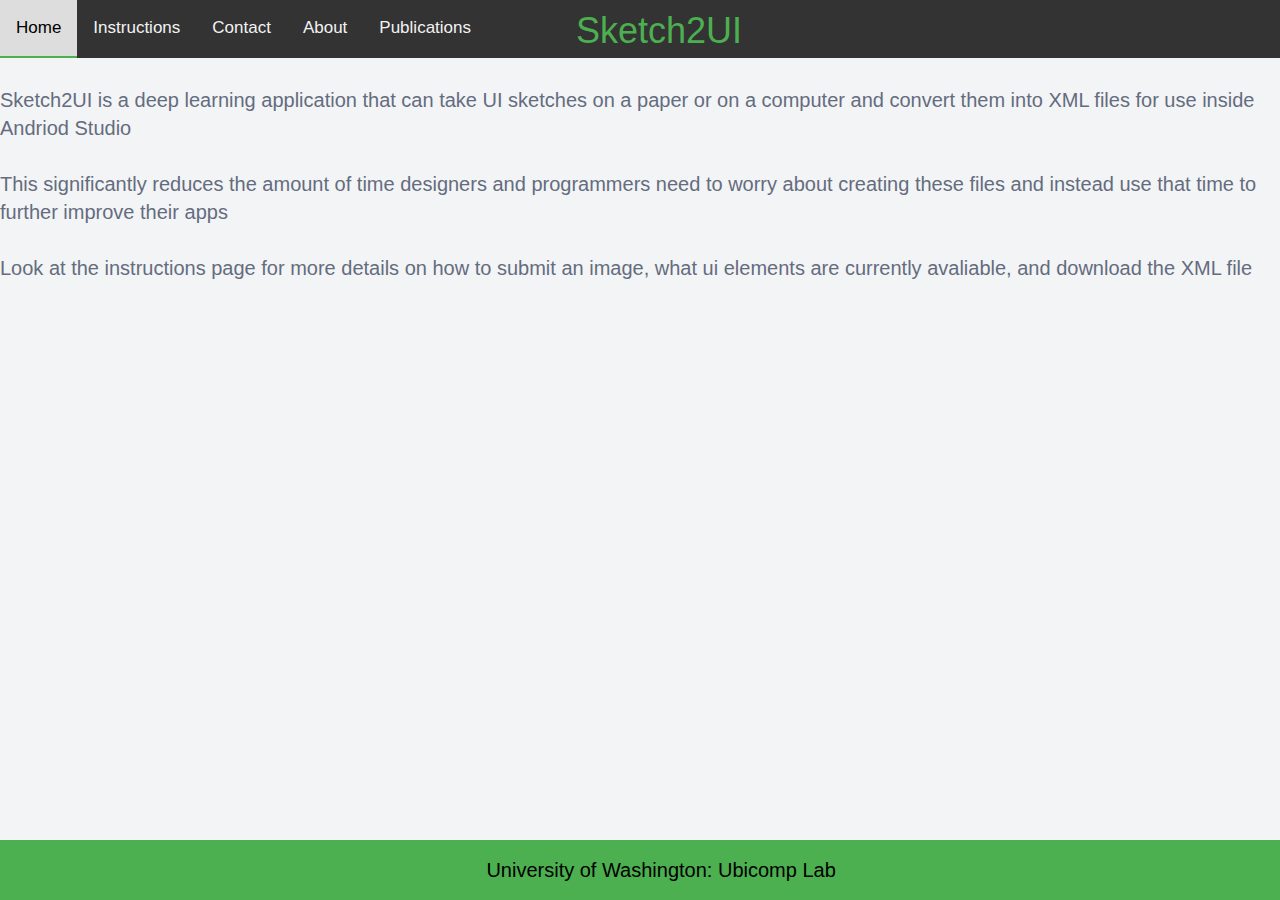
<file: webapp/templates/about.html>
<!DOCTYPE html>
<html>

<head>
    <meta charset="utf-8" />
    <meta http-equiv="X-UA-Compatible" content="IE=edge">
    <title>Sketch2UI</title>
    <meta name="viewport" content="width=device-width, initial-scale=1">
    <link rel="stylesheet" type="text/css" media="screen" href="../static/css/main.css" />
    <link rel="stylesheet" type="text/css" media="screen" href="../static/css/dropzone.css" />
    <link rel="stylesheet" href="https://cdnjs.cloudflare.com/ajax/libs/font-awesome/4.7.0/css/font-awesome.min.css">
    <script src="../static/js/main.js"></script>
    <link rel="shortcut icon" href="#" />
</head>

<body>
    <div class="topnav" id="myTopnav">
        <a class="active" href="home_page">Home</a>
        <a href="instruct">Instructions</a>
        <a href="https://ubicomplab.cs.washington.edu/">Contact</a>
        <a href="about">About</a>
        <a href="pubs">Publications</a>
        <a href="javascript:void(0);" class="icon" onclick="myFunction()">
            <i class="fa fa-bars"></i>
        </a>
        <div onclick="location.href='/';" style="cursor: pointer;">
            <h1 class="title">Sketch2UI</h1>
        </div>
    </div>
    <p>Sketch2UI is a deep learning application that can take UI sketches on a paper or on a computer and convert them into
        XML files for use inside Andriod Studio</p>
    <p>This significantly reduces the amount of time designers and programmers need to worry about creating these files and
        instead use that time to further improve their apps</p>
    <p>Look at the instructions page for more details on how to submit an image, what ui elements are currently avaliable, and
        download the XML file</p>

    
    <div class="footer">
        <h4 id="creator">University of Washington: Ubicomp Lab</h4>
    </div>

</body>

</html>
</file>
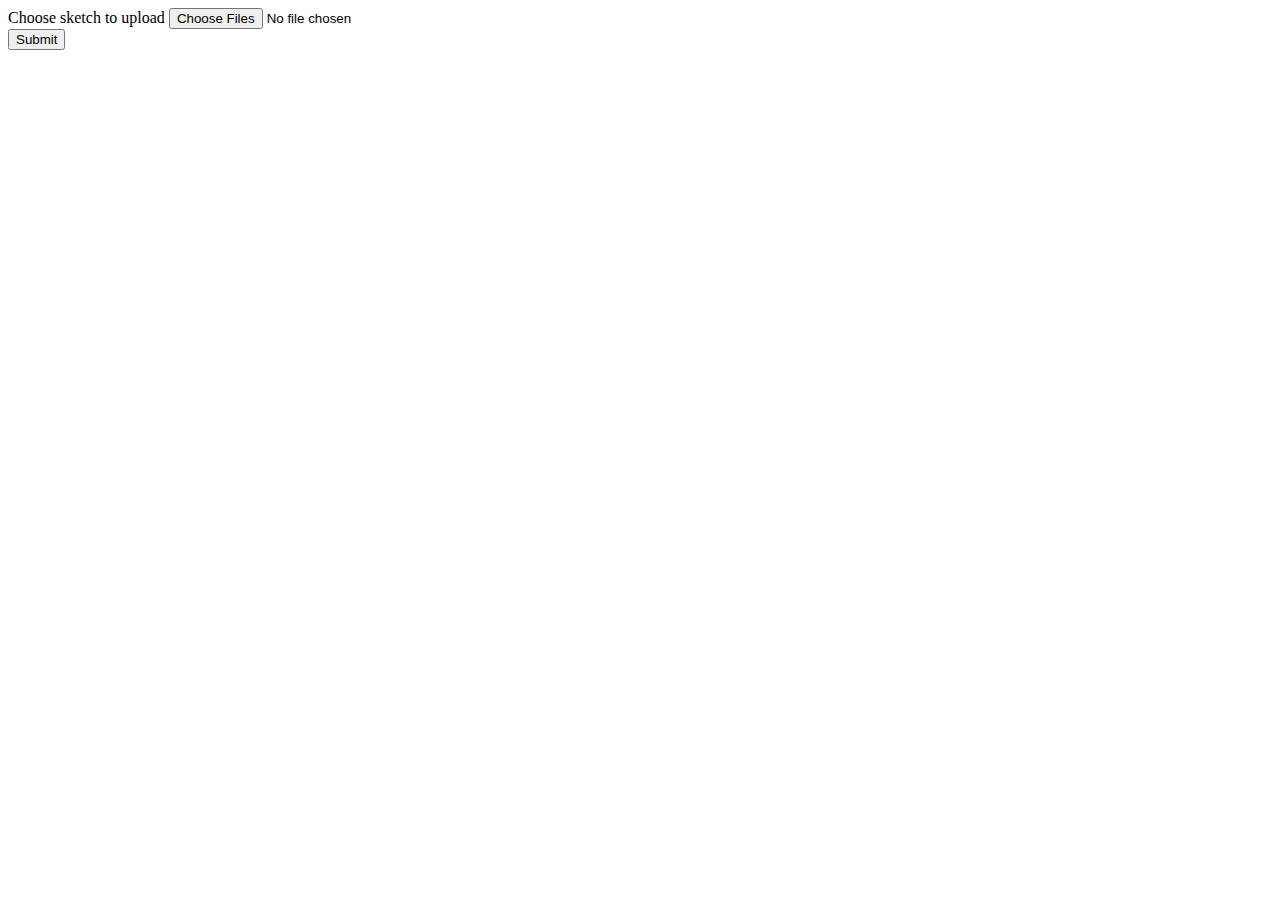
<file: webapp/templates/home.html>
<!DOCTYPE html>
<html>
<head>
    <meta charset="utf-8" />
    <meta http-equiv="X-UA-Compatible" content="IE=edge">
    <title>Sketch2UI</title>
    <meta name="viewport" content="width=device-width, initial-scale=1">
    <!--<link rel="stylesheet" type="text/css" media="screen" href="main.css" />-->
    <!--<script src="main.js"></script>-->
</head>
<body>
    <form action="/predict" method="POST" enctype="multipart/form-data">
        <div>
            <label for="file">Choose sketch to upload</label>
            <input type="file" id="file" name="file" multiple>
        </div>
        <div>
            <button>Submit</button>
        </div>
    </form>
</body>
</html>
</file>
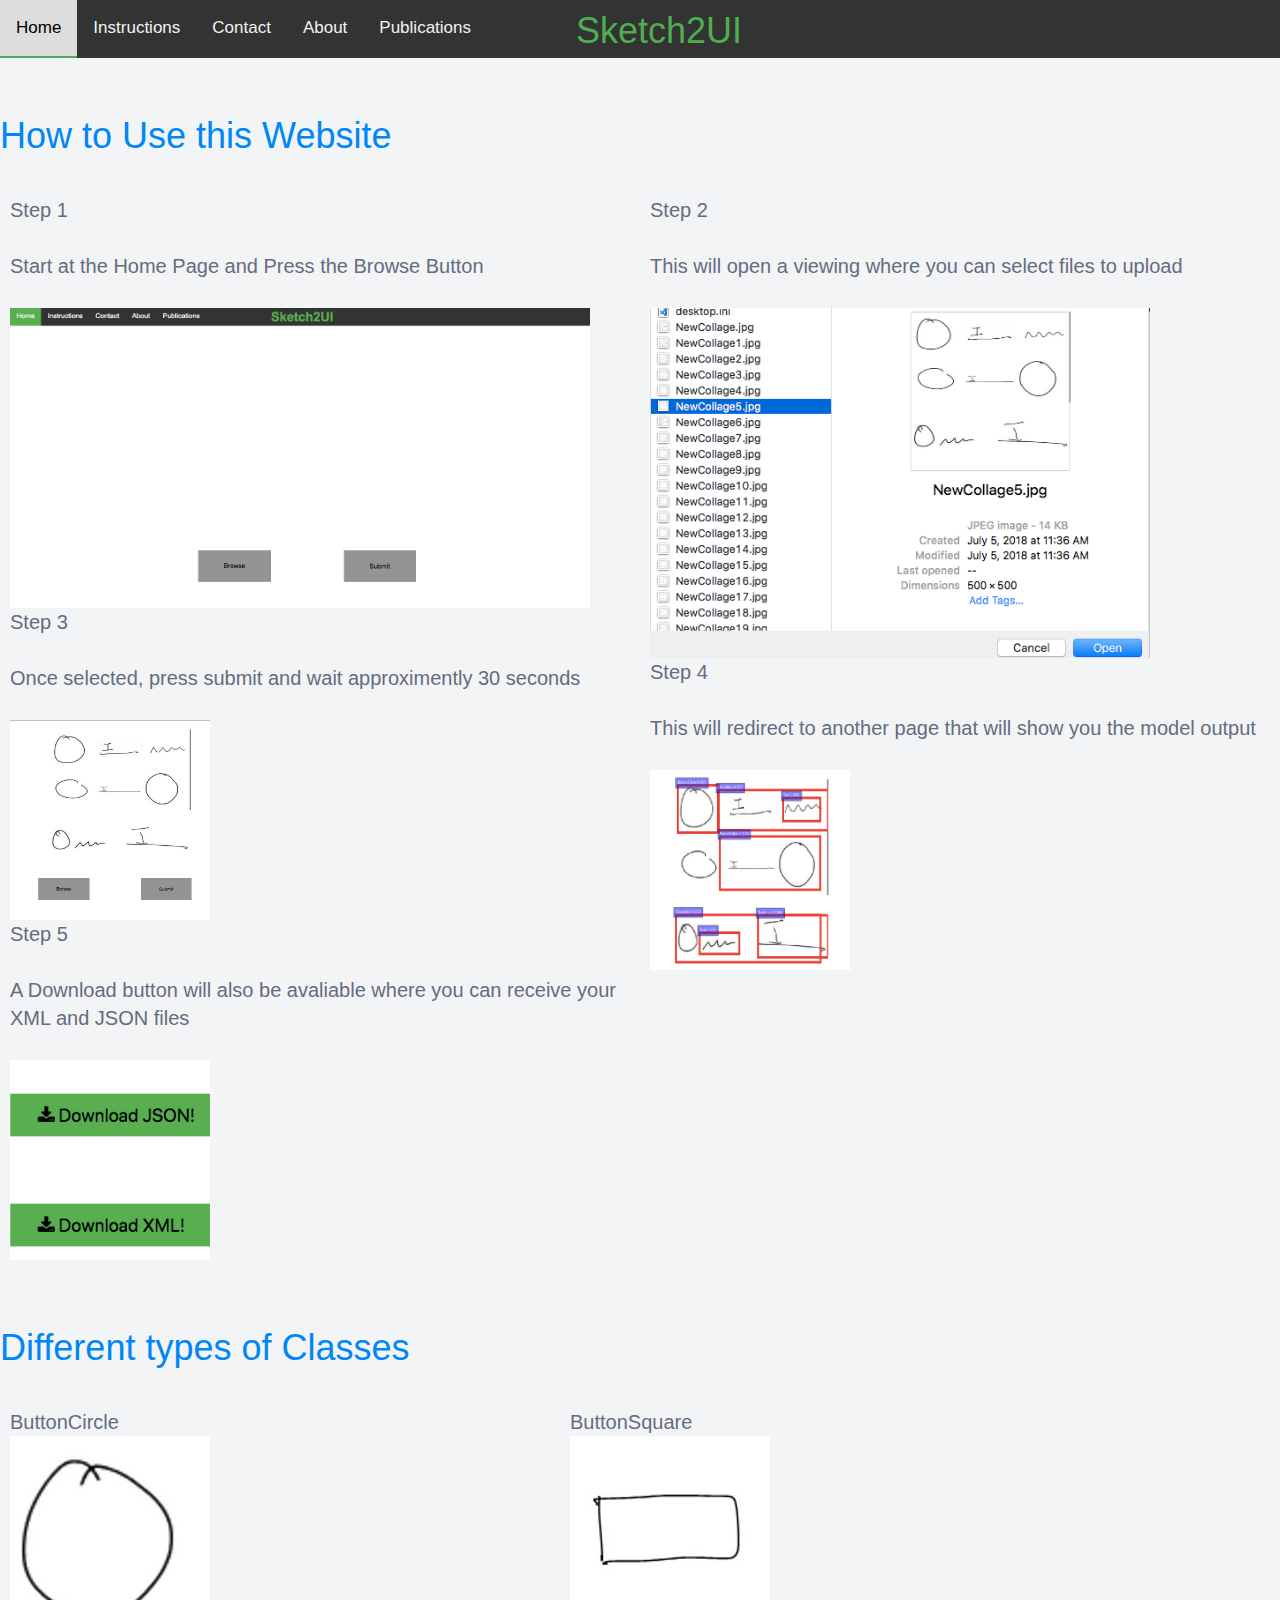
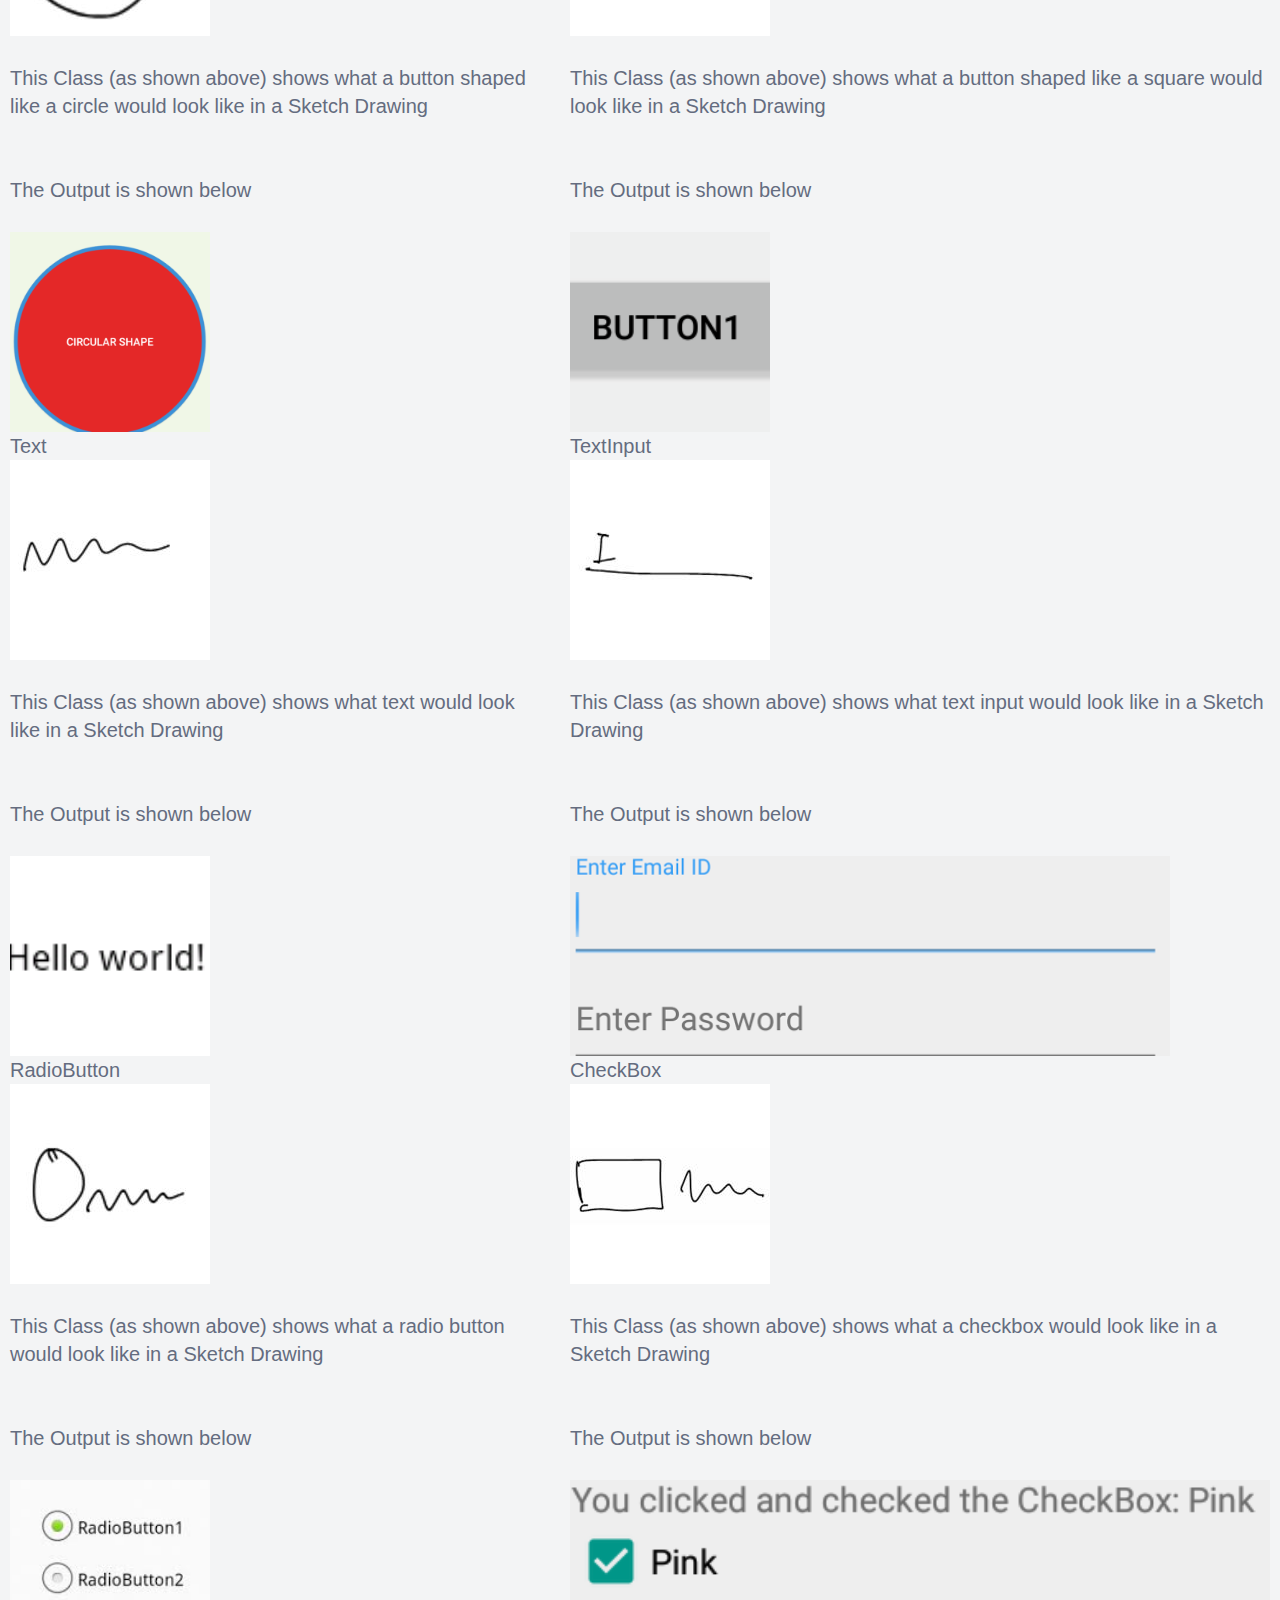
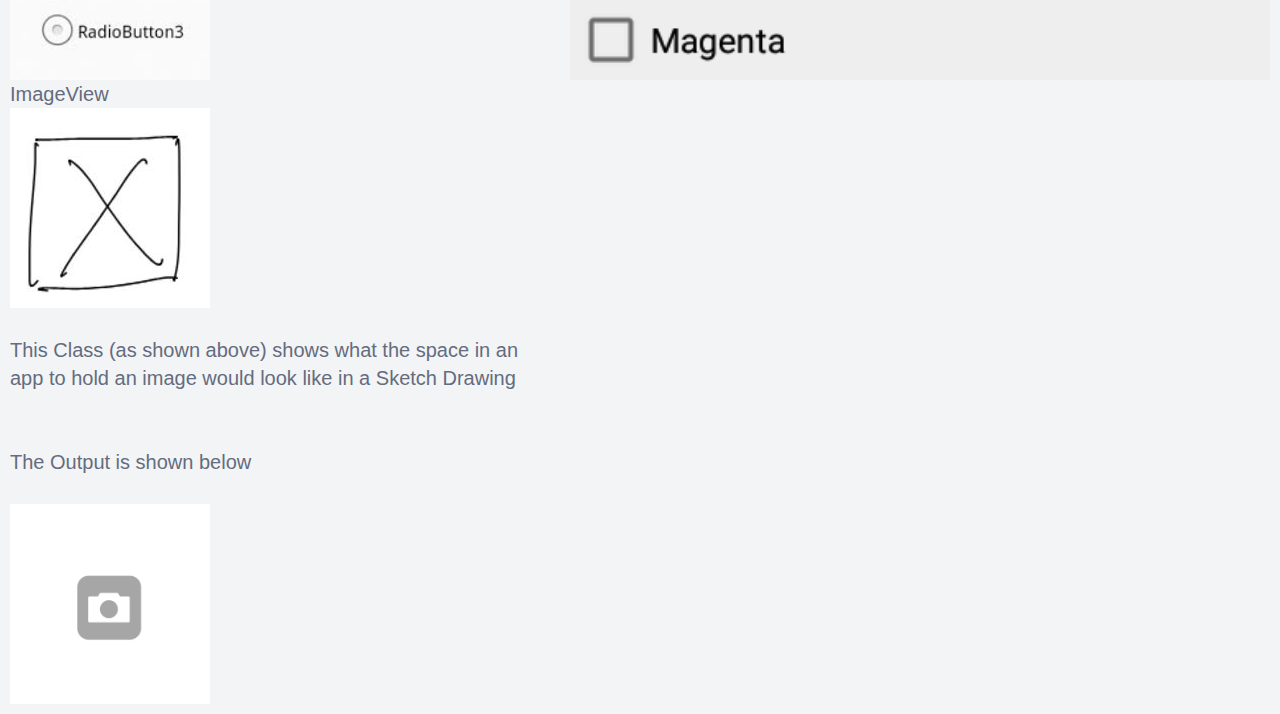
<file: webapp/templates/instruct.html>
<!DOCTYPE html>
<html>

<head>

    <meta charset="utf-8" />
    <meta http-equiv="X-UA-Compatible" content="IE=edge">
    <title>Sketch2UI</title>
    <meta name="viewport" content="width=device-width, initial-scale=1">
    <link rel="stylesheet" type="text/css" media="screen" href="../static/css/main.css" />
    <link rel="stylesheet" type="text/css" media="screen" href="../static/css/dropzone.css" />
    <link rel="stylesheet" href="https://cdnjs.cloudflare.com/ajax/libs/font-awesome/4.7.0/css/font-awesome.min.css">
    <script src="../static/js/main.js"></script>
    <link rel="shortcut icon" href="#" />
</head>

<body>
    <div class="topnav" id="myTopnav">
        <a class="active" href="home_page">Home</a>
        <a href="instruct">Instructions</a>
        <a href="https://ubicomplab.cs.washington.edu/">Contact</a>
        <a href="about">About</a>
        <a href="pubs">Publications</a>
        <a href="javascript:void(0);" class="icon" onclick="myFunction()">
            <i class="fa fa-bars"></i>
        </a>

        <div onclick="location.href='/';" style="cursor: pointer;">
            <h1 class="title">Sketch2UI</h1>
        </div>
    </div>
    <h3>How to Use this Website</h3>
    <div class="row">
        <div class="flex-container" id="flex_left">
            <h4>Step 1</h4>
            <p>Start at the Home Page and Press the Browse Button</p>
            <img src='../static/images/home_screen.png' width="580" height="300">
            <h4>Step 3</h4>
            <p>Once selected, press submit and wait approximently 30 seconds</p>
            <img src='../static/images/submit.png' width="200" height="200">
            <h4>Step 5</h4>
            <p>A Download button will also be avaliable where you can receive your XML and JSON files</p>
            <img src='../static/images/download.png' width="200" height="200">
        </div>
        <div class="flex-container" id="flex_right">
            <h4>Step 2</h4>
            <p>This will open a viewing where you can select files to upload</p>
            <img src='../static/images/browse.png' width="500" height="350">
            <h4>Step 4</h4>
            <p>This will redirect to another page that will show you the model output</p>
            <img src='../static/images/output.png' width="200" height="200">
        </div>
    </div>
    <h3>Different types of Classes</h3>
    <div class="row">
        <div class="flex-container" id="flex_left">
            <h4>ButtonCircle</h4>
            <img src='../static/images/Button_circle.jpg' width="200" height="200">
            <p>This Class (as shown above) shows what a button shaped like a circle would look like in a Sketch Drawing</p>
            <p>The Output is shown below</p>
            <img src='../static/images/circle_button_android.png' width="200" height="200">
            <h4>Text</h4>
            <img src='../static/images/Text.jpg' width="200" height="200">
            <p>This Class (as shown above) shows what text would look like in a Sketch Drawing</p>
            <p>The Output is shown below</p>
            <img src='../static/images/textview_android.png' width="200" height="200">
            <h4>RadioButton</h4>
            <img src='../static/images/RadioButton.jpg' width="200" height="200">
            <p>This Class (as shown above) shows what a radio button would look like in a Sketch Drawing</p>
            <p>The Output is shown below</p>
            <img src='../static/images/radiobutton_android.jpeg' width="200" height="200">
            <h4>ImageView</h4>
            <img src='../static/images/ImageView.jpg' width="200" height="200">
            <p>This Class (as shown above) shows what the space in an app to hold an image would look like in a Sketch Drawing</p>
            <p>The Output is shown below</p>
            <img src='../static/images/imageview.png' width="200" height="200">
        </div>
        <div class="flex-container" id="flex_right">
            <h4>ButtonSquare</h4>
            <img src='../static/images/Button_square.jpg' width="200" height="200">
            <p>This Class (as shown above) shows what a button shaped like a square would look like in a Sketch Drawing</p>
            <p>The Output is shown below</p>
            <img src='../static/images/button_android.png' width="200" height="200">
            <h4>TextInput</h4>
            <img src='../static/images/TextInput.jpg' width="200" height="200">
            <p>This Class (as shown above) shows what text input would look like in a Sketch Drawing</p>
            <p>The Output is shown below</p>
            <img src='../static/images/text_input.png' width="600" height="200">
            <h4>CheckBox</h4>
            <img src='../static/images/Checkbox.jpg' width="200" height="200">
            <p>This Class (as shown above) shows what a checkbox would look like in a Sketch Drawing</p>
            <p>The Output is shown below</p>
            <img src='../static/images/checkbox_android.png' width="700" height="200">
        </div>
        
    </div>
</body>

</html>
</file>
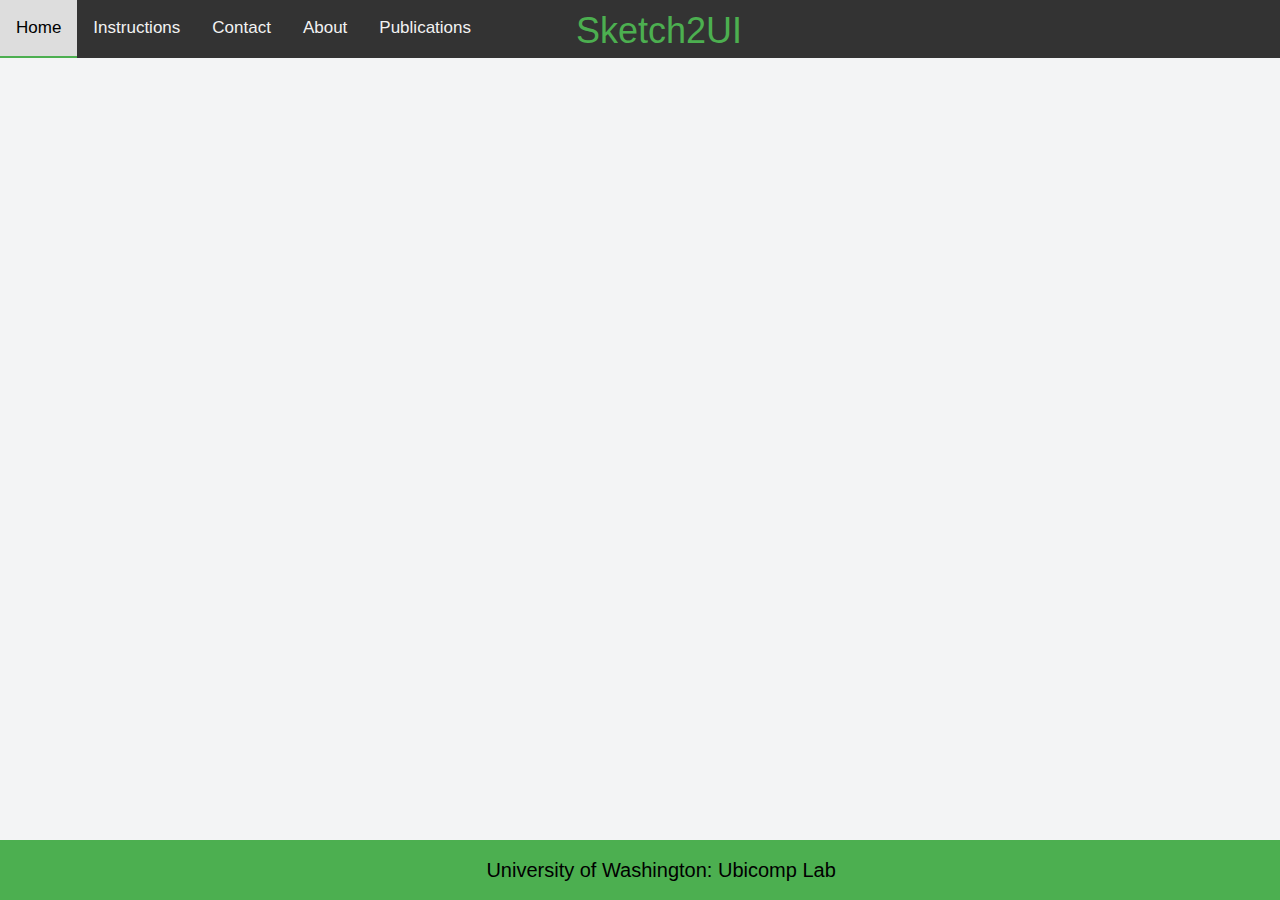
<file: webapp/templates/pubs.html>
<!DOCTYPE html>
<html>
<head>

    <meta charset="utf-8" />
    <meta http-equiv="X-UA-Compatible" content="IE=edge">
    <title>Sketch2UI</title>
    <meta name="viewport" content="width=device-width, initial-scale=1">
    <link rel="stylesheet" type="text/css" media="screen" href="../static/css/main.css" />
    <link rel="stylesheet" type="text/css" media="screen" href="../static/css/dropzone.css" />
    <link rel="stylesheet" href="https://cdnjs.cloudflare.com/ajax/libs/font-awesome/4.7.0/css/font-awesome.min.css">
    <script src="../static/js/main.js"></script>
    <link rel="shortcut icon" href="#" />
</head>
<body>
    <div class="topnav" id="myTopnav">
        <a class="active" href="home_page">Home</a>
        <a href="instruct">Instructions</a>
        <a href="https://ubicomplab.cs.washington.edu/">Contact</a>
        <a href="about">About</a>
        <a href="pubs">Publications</a>
        <a href="javascript:void(0);" class="icon" onclick="myFunction()">
            <i class="fa fa-bars"></i>
        </a>
        <div onclick="location.href='/';" style="cursor: pointer;"><h1 class="title">Sketch2UI</h1></div>
    </div>
    <div class="footer">
        <h4 id="creator">University of Washington: Ubicomp Lab</h4>
    </div>
</body>
</html>
</file>
<file: webapp/static/css/main.css>
/* main.css */

html {
    position:relative;
    min-height: 100%;
}

body {
    margin: 0%;
    font-family: Arial, Helvetica, sans-serif;
}

.title {
    position: absolute;
    margin: 0px;
    top: 1%;
    left: 45%;
    color: #4CAF50
}

.topnav {
    background-color: #333;
    overflow: hidden;
}

/* Style the links inside the navigation bar */

.topnav a {
    float: left;
    display: block;
    color: #f2f2f2;
    text-align: center;
    padding: 14px 16px;
    text-decoration: none;
    font-size: 17px;
}

/* Change the color of links on hover */

.topnav a:hover {
    background-color: #ddd;
    color: black;
}

/* Add an active class to highlight the current page */

.active {
    background-color: #4CAF50;
    color: white;
}

/* Hide the link that should open and close the topnav on small screens */

.topnav .icon {
    display: none;
}

/* When the screen is less than 600 pixels wide, hide all links, except for the first one ("Home"). Show the link that contains should open and close the topnav (.icon) */

@media screen and (max-width: 1050px) {
    .topnav a:not(:first-child) {
        display: none;
    }
    .topnav a.icon {
        float: right;
        display: block;
    }
}

/* The "responsive" class is added to the topnav with JavaScript when the user clicks on the icon. This class makes the topnav look good on small screens (display the links vertically instead of horizontally) */

@media screen and (max-width: 1050px) {
    .topnav.responsive {
        position: relative;
    }
    .topnav.responsive a.icon {
        position: absolute;
        right: 0;
        top: 0;
    }
    .topnav.responsive a {
        float: none;
        display: block;
        text-align: left;
    }
}

.footer {
    position: absolute;
    overflow: hidden;
    left: 0;
    bottom: 0;
    width: 100%;
    height: 60px;
    background-color: #4CAF50;
    color: #000000;
}

.footer_scroll {
    left: 0;
    bottom: 0;
    width: 100%;
    height: 60px;
    background-color: #4CAF50;
    color: #000000;
}

* {
    box-sizing: border-box
}

.row {
    display: flex;
}

.flex-container {
    margin: 10px;
    display: flex;
    flex: 50%;
    flex-direction: column;
    float: left;
}

.flex-container img {
    object-fit: cover;
}

.button {
    border: None;
    background-color: #36363688;
    color: rgb(0, 0, 0);
    padding: 30px 64px;
    text-align: center;
    text-decoration: none;
    display: inline-block;
    font-size: 16px;
    cursor: pointer;
}

.btn {
    background-color: #4CAF50;
    border: none;
    color: black;
    padding: 12px 30px;
    cursor: pointer;
    font-size: 20px;
}

.btn:hover {
    background-color: rgb(56, 126, 58);
}


#file-input-div {
    position: fixed;
    bottom: 15%;
    right: 55%;
}

#submit_button {
    position: fixed;
    bottom: 15%;
    right: 30%;
}

#img_div {
    position: fixed;
    top: 5%;
    right: 5%;
}

@media (max-width:800px) {
    #file-input-div {
        -webkit-flex: none;
        flex: none;
        bottom: 50%;
        right: 30%;
    }
    #submit_button {
        -webkit-flex: 1;
        flex: 1;
        bottom: 30%;
        right: 30%
    }
    #blah {
        display: none !important;
    }
}

#upload-photo {
    opacity: 0;
    position: absolute;
    z-index: -1;
    color: rgba(0, 0, 0, 0);
}

#img-label {
    display: None;
    color: rgba(2, 27, 248, 0);
}

#center-div {
    position: fixed;
    top: 10%;
    left: 33%;
}

#input {
    border: None;
    background-color: #01fc0152;
    color: rgba(0, 0, 0, 0);
    padding: 30px 64px;
    text-align: center;
    text-decoration: none;
    display: inline-block;
    font-size: 16px;
}

#blah {
    display: None;
    position: fixed;
    top: 10%;
    left: 35%;
    z-index: 3;
}

#phone {
    display: None;
    position: fixed;
    top: 10%;
    left: 35%;
    z-index: 1;
}

#download-json-div {
    position: fixed;
    top: 82.5%;
    left: 32.5%;
}

#download-xml-div {
    position: fixed;
    top: 82.5%;
    left: 52.5%;
}

#creator {
    left: 38%;
    margin-right: auto;
    margin-left: auto;
    position: relative;
    top: 50%;
    transform: translateY(-50%);

}

#dropzone_submit{
    /*display:None;*/
    position: relative;
}

.overlay {
    position:fixed;
    top:0;
    bottom:0;
    left:0;
    right:0;
    background-color:#fff;
    opacity:0.8;
    z-index:1001;
}
.loader {
    position: relative;
    border: 16px solid #f3f3f3;
    border-radius: 50%;
    border-top: 16px solid #3498db;
    width: 120px;
    height: 120px;
    opacity: 1;
    z-index: 1002;
    -webkit-animation: spin 2s linear infinite; /* Safari */
    animation: spin 2s linear infinite;
  }
  
  /* Safari */
  @-webkit-keyframes spin {
    0% { -webkit-transform: rotate(0deg); }
    100% { -webkit-transform: rotate(360deg); }
  }
  
  @keyframes spin {
    0% { transform: rotate(0deg); }
    100% { transform: rotate(360deg); }
  }

  .overlay-message{
    position: relative;
    width: 270px;
    height: 10px;
    background-color:#fff;
    opacity:1;
    z-index:1003;
}
</file>
<file: webapp/static/css/dropzone.css>
/** Eric Meyer's Reset CSS v2.0 (http://meyerweb.com/eric/tools/css/reset/) http://cssreset.com */
html, body, div, span, applet, object, iframe, h1, h2, h3, h4, h5, h6, p, blockquote, pre, a, abbr, acronym, address, big, cite, code, del, dfn, em, img, ins, kbd, q, s, samp, small, strike, strong, sub, sup, tt, var, b, u, i, center, dl, dt, dd, ol, ul, li, fieldset, form, label, legend, table, caption, tbody, tfoot, thead, tr, th, td, article, aside, canvas, details, embed, figure, figcaption, footer, header, hgroup, menu, nav, output, ruby, section, summary, time, mark, audio, video { margin: 0; padding: 0; border: 0; font-size: 100%; font: inherit; vertical-align: baseline; }

/* HTML5 display-role reset for older browsers */
article, aside, details, figcaption, figure, footer, header, hgroup, menu, nav, section { display: block; }

body { line-height: 1; }

ol, ul { list-style: none; }

blockquote, q { quotes: none; }

blockquote:before, blockquote:after, q:before, q:after { content: ''; content: none; }

table { border-collapse: collapse; border-spacing: 0; }

.hll { background-color: #ffffcc; }

.c { color: #408080; font-style: italic; }

/* Comment */
.err { border: 1px solid #FF0000; }

/* Error */
.k { color: #008000; font-weight: bold; }

/* Keyword */
.o { color: #666666; }

/* Operator */
.cm { color: #9AA5AD; font-style: italic; }

/* Comment.Multiline */
.cp { color: #BC7A00; }

/* Comment.Preproc */
.c1 { color: #9AA5AD; font-style: italic; }

/* Comment.Single */
.cs { color: #408080; font-style: italic; }

/* Comment.Special */
.gd { color: #A00000; }

/* Generic.Deleted */
.ge { font-style: italic; }

/* Generic.Emph */
.gr { color: #FF0000; }

/* Generic.Error */
.gh { color: #000080; font-weight: bold; }

/* Generic.Heading */
.gi { color: #00A000; }

/* Generic.Inserted */
.go { color: #808080; }

/* Generic.Output */
.gp { color: #000080; font-weight: bold; }

/* Generic.Prompt */
.gs { font-weight: bold; }

/* Generic.Strong */
.gu { color: #800080; font-weight: bold; }

/* Generic.Subheading */
.gt { color: #0040D0; }

/* Generic.Traceback */
.kc { color: #008000; font-weight: bold; }

/* Keyword.Constant */
.kd { color: #229EFF; font-weight: bold; }

/* Keyword.Declaration */
.kn { color: #008000; font-weight: bold; }

/* Keyword.Namespace */
.kp { color: #008000; }

/* Keyword.Pseudo */
.kr { color: #008000; font-weight: bold; }

/* Keyword.Reserved */
.kt { color: #B00040; }

/* Keyword.Type */
.m { color: #666666; }

/* Literal.Number */
.s { color: #CB0C6A; }

/* Literal.String */
.na { color: #C38D00; }

/* Name.Attribute */
.nb { color: #008000; }

/* Name.Builtin */
.nc { color: #0000FF; font-weight: bold; }

/* Name.Class */
.no { color: #880000; }

/* Name.Constant */
.nd { color: #AA22FF; }

/* Name.Decorator */
.ni { color: #999999; font-weight: bold; }

/* Name.Entity */
.ne { color: #D2413A; font-weight: bold; }

/* Name.Exception */
.nf { color: #0000FF; }

/* Name.Function */
.nl { color: #A0A000; }

/* Name.Label */
.nn { color: #0000FF; font-weight: bold; }

/* Name.Namespace */
.nt { color: #0081E5; font-weight: bold; }

/* Name.Tag */
.nv { color: #19177C; }

/* Name.Variable */
.ow { color: #AA22FF; font-weight: bold; }

/* Operator.Word */
.w { color: #bbbbbb; }

/* Text.Whitespace */
.mf { color: #666666; }

/* Literal.Number.Float */
.mh { color: #666666; }

/* Literal.Number.Hex */
.mi { color: #666666; }

/* Literal.Number.Integer */
.mo { color: #666666; }

/* Literal.Number.Oct */
.sb { color: #BA2121; }

/* Literal.String.Backtick */
.sc { color: #BA2121; }

/* Literal.String.Char */
.sd { color: #BA2121; font-style: italic; }

/* Literal.String.Doc */
.s2 { color: #D50069; }

/* Literal.String.Double */
.se { color: #BB6622; font-weight: bold; }

/* Literal.String.Escape */
.sh { color: #BA2121; }

/* Literal.String.Heredoc */
.si { color: #BB6688; font-weight: bold; }

/* Literal.String.Interpol */
.sx { color: #008000; }

/* Literal.String.Other */
.sr { color: #BB6688; }

/* Literal.String.Regex */
.s1 { color: #BA2121; }

/* Literal.String.Single */
.ss { color: #19177C; }

/* Literal.String.Symbol */
.bp { color: #008000; }

/* Name.Builtin.Pseudo */
.vc { color: #19177C; }

/* Name.Variable.Class */
.vg { color: #19177C; }

/* Name.Variable.Global */
.vi { color: #19177C; }

/* Name.Variable.Instance */
.il { color: #666666; }

/* Literal.Number.Integer.Long */
.nx { color: #4C556B; }

#dropzone { margin-bottom: 3rem; }

.dropzone { border: 2px dashed #0087F7; border-radius: 5px; background: white; }
.dropzone .dz-message { font-weight: 400; }
.dropzone .dz-message .note { font-size: 0.8em; font-weight: 200; display: block; margin-top: 1.4rem; }

*, *:before, *:after { box-sizing: border-box; }

html, body { height: 100%; font-family: Roboto, "Open Sans", sans-serif; font-size: 20px; font-weight: 300; line-height: 1.4rem; background: #F3F4F5; color: #646C7F; text-rendering: optimizeLegibility; }
@media (max-width: 600px) { html, body { font-size: 18px; } }
@media (max-width: 400px) { html, body { font-size: 16px; } }

h1, h2, h3, table th, table th .header { font-size: 1.8rem; color: #0087F7; -webkit-font-smoothing: antialiased; line-height: 2.2rem; }

h1, h2, h3 { margin-top: 2.8rem; margin-bottom: 1.4rem; }

h2 { font-size: 1.4rem; }

h1.anchor, h2.anchor { margin: 0; padding: 0; height: 0; overflow: hidden; visibility: hidden; }

table th { font-size: 1.4rem; color: #646C7F; }

ul, ol { list-style-position: inside; }

a { color: #0087F7; text-decoration: none; }
a:hover { border-bottom: 2px solid #4CAF50; }

p { margin: 1.4rem 0; }

strong { font-weight: 400; }

em { font-style: italic; }

code { font-family: Inconsolata, monospace; background: rgba(0, 135, 247, 0.04); padding: 0.2em 0.4em; }

.highlight code, td:first-child code { background: none; padding: 0; }

aside { font-size: 0.8em; color: rgba(0, 0, 0, 0.4); }

hr { border: none; background: none; position: relative; height: 2.8rem; }
hr:after { content: ""; position: absolute; top: 1.4rem; left: 0; right: 0; height: 1px; background: rgba(0, 0, 0, 0.1); }

ul li { list-style-type: disc; padding-top: 0.7rem; padding-bottom: 0.7rem; border-bottom: 1px solid rgba(0, 0, 0, 0.1); }
ul li:last-of-type { border: none; }

.highlight { padding: 1.4rem; overflow: auto; background: rgba(100, 108, 128, 0.04); margin-top: 2.8rem; margin-bottom: 2.8rem; }

.bitcoin { overflow: auto; }

blockquote { color: #0087F7; font-size: 1.2rem; line-height: 2rem; -webkit-font-smoothing: antialiased; margin-top: 2.8rem; margin-bottom: 2.8rem; }
blockquote a { border-bottom: 1px solid #0087F7; }

body > header { position: relative; padding: 2.8rem 1.4rem; z-index: 10; }
body > header .content { opacity: 1; background: #F3F4F5; z-index: 10; }
body > header .content > * { max-width: 700px; }
body > header .content h1 { margin-bottom: 2.8rem; margin-top: 0; }
body > header .content h1 img { max-width: 100%; }
body > header .content h1 span { display: none; }
@media (min-width: 700px) { body > header #social-buttons { display: inline-block; position: absolute; top: 0.5em; right: 0; opacity: 0.5; -webkit-transition: opacity 0.2s ease; -moz-transition: opacity 0.2s ease; -ms-transition: opacity 0.2s ease; -o-transition: opacity 0.2s ease; transition: opacity 0.2s ease; }
  body > header #social-buttons:hover { opacity: 1; } }
body > header #social-buttons .social-button { display: inline-block; }
body > header #social-buttons .social-button.facebook-social-button .fb-like > span { vertical-align: top !important; top: 1px; }
body > header .scroll-invitation { margin-top: 2.8rem; margin-bottom: 2.8rem; }
body > header .scroll-invitation a { display: block; width: 56px; height: 56px; background: url("../images/arrow.svg") no-repeat; }
body > header .scroll-invitation a:hover { text-decoration: none; border: none; background-image: url("../images/arrow-hover.svg"); }
body > header .scroll-invitation a span { display: none; }
@media (min-width: 700px) { body > header { height: 100vh; margin-bottom: 0; }
  body > header .content { position: relative; top: 50%; transform: translateY(-50%); -webkit-transform: translateY(-50%); -moz-transform: translateY(-50%); } }
@media (min-width: 900px) { body > header { padding-left: 15%; }
  body > header .content h1 { margin-bottom: 4.2rem; }
  body > header .content h1 img { width: 550px; }
  body > header .content h2 { font-size: 1.5em; line-height: 1.4em; } }
@media (min-width: 1100px) { body > header { font-size: 1em; line-height: 1.5em; }
  body > header .content h1 { margin-bottom: 5.6rem; }
  body > header .content h1 img { width: 700px; }
  body > header .content > * { max-width: 900px; }
  body > header h2 { margin-top: 2.8rem; margin-bottom: 2.8rem; }
  body > header .scroll-invitation { margin-top: 5.6rem; } }

main > nav { position: absolute; top: 0; left: 0; bottom: 0; width: 220px; background: #028AF4; padding: 1.4rem 0; z-index: 200; overflow: auto; display: none; }
main > nav.fixed { position: fixed; }
main > nav img { margin: 0 0 1.4rem 1.4rem; width: 58px; height: 58px; }
main > nav a:not(.logo) { display: block; line-height: 1.4rem; color: rgba(255, 255, 255, 0.9); border: none; padding: 0.7rem 1.4rem; font-size: 0.8rem; -webkit-font-smoothing: subpixel-antialiased; }
main > nav a:not(.logo):hover { background: rgba(255, 255, 255, 0.3); }
main > nav .sub-sections { height: 0; overflow: hidden; -webkit-transition: height 0.4s ease; -moz-transition: height 0.4s ease; -ms-transition: height 0.4s ease; -o-transition: height 0.4s ease; transition: height 0.4s ease; }
main > nav .visible { background: rgba(255, 255, 255, 0.13); }
main > nav .visible .sub-sections { display: block; }
main > nav a.current { background: #4DADF7; }
main > nav .level-0 > a { font-weight: 400; }
main > nav .level-1 > a { padding-left: 1.9rem; color: rgba(255, 255, 255, 0.7); }

@media (min-width: 940px) { main { padding-left: 220px; }
  main > nav { display: block; } }
form.donate { display: inline-block; vertical-align: bottom; position: relative; top: 0.25em; margin: 0 0em 0 0.2em; }

main { position: relative; z-index: 100; }
main section { padding: 1.4rem 1.4rem 2.8rem 1.4rem; }
main section:last-of-type { padding-bottom: 8.4rem; }
main section h1, main section h2 { margin-top: 0; padding-top: 2.8rem; }
main section > * { max-width: 720px; margin-left: auto; margin-right: auto; }
main section > *.highlight { max-width: 900px; }
main section > table { max-width: 80rem; }
main section:nth-child(odd) { background: #F3F4F5; }
main section:nth-child(even) { background: #E8E9EC; }
main section.news { background: #646C7F; color: white; }
main section.news h1, main section.news h2 { color: white; -webkit-font-smoothing: subpixel-antialiased; }
main section.news a { color: #C0E3FE; border-color: #C0E3FE; }
main table { font-size: 0.9rem; margin-top: 1.4rem; margin-bottom: 4.2rem; border: 1px solid #38A0FE; border-bottom: none; background: white; }
main table th:first-of-type, main table td:first-of-type { text-align: right; }
main table th, main table td { text-align: left; border-bottom: 1px solid #38A0FE; padding: 0.7rem 1.4rem; }
main table td:first-of-type, main table th:first-of-type { border-right: 1px solid #38A0FE; }
main table td:first-of-type { font-weight: bold; color: #0087F7; }
main table th.title { text-align: center; padding-top: 2.8rem; padding-bottom: 2.8rem; }
main table th.title p { margin-bottom: 0; }
main table td.separator { font-weight: normal; text-align: left; color: #646C7F; }
@media (max-width: 600px) { main table table, main table tbody, main table thead, main table tr, main table td, main table th { display: block; }
  main table td, main table th { overflow: auto; }
  main table td:first-of-type, main table th:first-of-type { text-align: left; border-right: none; }
  main table th.title { padding-top: 1.4rem; padding-bottom: 1.4rem; }
  main table th:not(.title) { display: none; } }

footer { background: #2D3038; z-index: 5000; position: relative; display: block; padding: 1.4rem 1.4rem 2.8rem 1.4rem; font-size: 0.9rem; color: white; }
footer * { color: white; }
footer a:hover { border-color: white; }
footer > * { max-width: 720px; margin-left: auto; margin-right: auto; }
@media (min-width: 720px) { footer .license { text-align: justify; } }
footer .logo { margin: 2.8rem 0; width: 270px; }

@-webkit-keyframes passing-through {
    0% {
        opacity: 0;
        -webkit-transform: translateY(40px);
        -moz-transform: translateY(40px);
        -ms-transform: translateY(40px);
        -o-transform: translateY(40px);
        transform: translateY(40px);
    }
    30%, 70% {
        opacity: 1;
        -webkit-transform: translateY(0px);
        -moz-transform: translateY(0px);
        -ms-transform: translateY(0px);
        -o-transform: translateY(0px);
        transform: translateY(0px);
    }
    100% {
        opacity: 0;
        -webkit-transform: translateY(-40px);
        -moz-transform: translateY(-40px);
        -ms-transform: translateY(-40px);
        -o-transform: translateY(-40px);
        transform: translateY(-40px);
    }
}
@-moz-keyframes passing-through {
    0% {
        opacity: 0;
        -webkit-transform: translateY(40px);
        -moz-transform: translateY(40px);
        -ms-transform: translateY(40px);
        -o-transform: translateY(40px);
        transform: translateY(40px);
    }
    30%, 70% {
        opacity: 1;
        -webkit-transform: translateY(0px);
        -moz-transform: translateY(0px);
        -ms-transform: translateY(0px);
        -o-transform: translateY(0px);
        transform: translateY(0px);
    }
    100% {
        opacity: 0;
        -webkit-transform: translateY(-40px);
        -moz-transform: translateY(-40px);
        -ms-transform: translateY(-40px);
        -o-transform: translateY(-40px);
        transform: translateY(-40px);
    }
}
@keyframes passing-through {
    0% {
        opacity: 0;
        -webkit-transform: translateY(40px);
        -moz-transform: translateY(40px);
        -ms-transform: translateY(40px);
        -o-transform: translateY(40px);
        transform: translateY(40px);
    }
    30%, 70% {
        opacity: 1;
        -webkit-transform: translateY(0px);
        -moz-transform: translateY(0px);
        -ms-transform: translateY(0px);
        -o-transform: translateY(0px);
        transform: translateY(0px);
    }
    100% {
        opacity: 0;
        -webkit-transform: translateY(-40px);
        -moz-transform: translateY(-40px);
        -ms-transform: translateY(-40px);
        -o-transform: translateY(-40px);
        transform: translateY(-40px);
    }
}
@-webkit-keyframes slide-in {
    0% {
        opacity: 0;
        -webkit-transform: translateY(40px);
        -moz-transform: translateY(40px);
        -ms-transform: translateY(40px);
        -o-transform: translateY(40px);
        transform: translateY(40px);
    }
    30% {
        opacity: 1;
        -webkit-transform: translateY(0px);
        -moz-transform: translateY(0px);
        -ms-transform: translateY(0px);
        -o-transform: translateY(0px);
        transform: translateY(0px);
    }
}
@-moz-keyframes slide-in {
    0% {
        opacity: 0;
        -webkit-transform: translateY(40px);
        -moz-transform: translateY(40px);
        -ms-transform: translateY(40px);
        -o-transform: translateY(40px);
        transform: translateY(40px);
    }
    30% {
        opacity: 1;
        -webkit-transform: translateY(0px);
        -moz-transform: translateY(0px);
        -ms-transform: translateY(0px);
        -o-transform: translateY(0px);
        transform: translateY(0px);
    }
}
@keyframes slide-in {
    0% {
        opacity: 0;
        -webkit-transform: translateY(40px);
        -moz-transform: translateY(40px);
        -ms-transform: translateY(40px);
        -o-transform: translateY(40px);
        transform: translateY(40px);
    }
    30% {
        opacity: 1;
        -webkit-transform: translateY(0px);
        -moz-transform: translateY(0px);
        -ms-transform: translateY(0px);
        -o-transform: translateY(0px);
        transform: translateY(0px);
    }
}
@-webkit-keyframes pulse {
    0% {
        -webkit-transform: scale(1);
        -moz-transform: scale(1);
        -ms-transform: scale(1);
        -o-transform: scale(1);
        transform: scale(1);
    }
    10% {
        -webkit-transform: scale(1.1);
        -moz-transform: scale(1.1);
        -ms-transform: scale(1.1);
        -o-transform: scale(1.1);
        transform: scale(1.1);
    }
    20% {
        -webkit-transform: scale(1);
        -moz-transform: scale(1);
        -ms-transform: scale(1);
        -o-transform: scale(1);
        transform: scale(1);
    }
}
@-moz-keyframes pulse {
    0% {
        -webkit-transform: scale(1);
        -moz-transform: scale(1);
        -ms-transform: scale(1);
        -o-transform: scale(1);
        transform: scale(1);
    }
    10% {
        -webkit-transform: scale(1.1);
        -moz-transform: scale(1.1);
        -ms-transform: scale(1.1);
        -o-transform: scale(1.1);
        transform: scale(1.1);
    }
    20% {
        -webkit-transform: scale(1);
        -moz-transform: scale(1);
        -ms-transform: scale(1);
        -o-transform: scale(1);
        transform: scale(1);
    }
}
@keyframes pulse {
    0% {
        -webkit-transform: scale(1);
        -moz-transform: scale(1);
        -ms-transform: scale(1);
        -o-transform: scale(1);
        transform: scale(1);
    }
    10% {
        -webkit-transform: scale(1.1);
        -moz-transform: scale(1.1);
        -ms-transform: scale(1.1);
        -o-transform: scale(1.1);
        transform: scale(1.1);
    }
    20% {
        -webkit-transform: scale(1);
        -moz-transform: scale(1);
        -ms-transform: scale(1);
        -o-transform: scale(1);
        transform: scale(1);
    }
}
.dropzone, .dropzone * {
    box-sizing: border-box;
}
.dropzone {
    position: absolute;
    top: 12%;
    left: 10%;
    height: 600px;
    width:1150px;
    border: 2px solid #4CAF50;
    border-radius: 25px;
    background: white;
    padding: 54px 54px;
}
.dropzone.dz-clickable {
    cursor: pointer;
}
.dropzone.dz-clickable * {
    cursor: default;
}
.dropzone.dz-clickable .dz-message, .dropzone.dz-clickable .dz-message * {
    cursor: pointer;
}
.dropzone.dz-started .dz-message {
    display: none;
}
.dropzone.dz-drag-hover {
    border-style: solid;
}
.dropzone.dz-drag-hover .dz-message {
    opacity: 0.5;
}
.dropzone .dz-message {
    text-align: center;
    margin: 2em 0;
}
.dropzone .dz-preview {
    position: relative;
    display: inline-block;
    vertical-align: top;
    margin: 16px;
    min-height: 100px;
}
.dropzone .dz-preview:hover {
    z-index: 1000;
}
.dropzone .dz-preview:hover .dz-details {
    opacity: 1;
}
.dropzone .dz-preview.dz-file-preview .dz-image {
    border-radius: 20px;
    background: #999;
    background: linear-gradient(to bottom, #eee, #ddd);
}
.dropzone .dz-preview.dz-file-preview .dz-details {
    opacity: 1;
}
.dropzone .dz-preview.dz-image-preview {
    background: white;
}
.dropzone .dz-preview.dz-image-preview .dz-details {
    -webkit-transition: opacity 0.2s linear;
    -moz-transition: opacity 0.2s linear;
    -ms-transition: opacity 0.2s linear;
    -o-transition: opacity 0.2s linear;
    transition: opacity 0.2s linear;
}
.dropzone .dz-preview .dz-remove {
    font-size: 14px;
    text-align: center;
    display: block;
    cursor: pointer;
    border: none;
}
.dropzone .dz-preview .dz-remove:hover {
    text-decoration: underline;
}
.dropzone .dz-preview:hover .dz-details {
    opacity: 1;
}
.dropzone .dz-preview .dz-details {
    z-index: 20;
    position: absolute;
    top: 0;
    left: 0;
    opacity: 0;
    font-size: 13px;
    min-width: 100%;
    max-width: 100%;
    padding: 2em 1em;
    text-align: center;
    color: rgba(0, 0, 0, 0.9);
    line-height: 150%;
}
.dropzone .dz-preview .dz-details .dz-size {
    margin-bottom: 1em;
    font-size: 16px;
}
.dropzone .dz-preview .dz-details .dz-filename {
    white-space: nowrap;
}
.dropzone .dz-preview .dz-details .dz-filename:hover span {
    border: 1px solid rgba(200, 200, 200, 0.8);
    background-color: rgba(255, 255, 255, 0.8);
}
.dropzone .dz-preview .dz-details .dz-filename:not(:hover) {
    overflow: hidden;
    text-overflow: ellipsis;
}
.dropzone .dz-preview .dz-details .dz-filename:not(:hover) span {
    border: 1px solid transparent;
}
.dropzone .dz-preview .dz-details .dz-filename span, .dropzone .dz-preview .dz-details .dz-size span {
    background-color: rgba(255, 255, 255, 0.4);
    padding: 0 0.4em;
    border-radius: 3px;
}
.dropzone .dz-preview:hover .dz-image img {
    -webkit-transform: scale(1.05, 1.05);
    -moz-transform: scale(1.05, 1.05);
    -ms-transform: scale(1.05, 1.05);
    -o-transform: scale(1.05, 1.05);
    transform: scale(1.05, 1.05);
    -webkit-filter: blur(8px);
    filter: blur(8px);
}
.dropzone .dz-preview .dz-image {
    border-radius: 20px;
    overflow: hidden;
    width: 120px;
    height: 120px;
    position: relative;
    display: block;
    z-index: 10;
}
.dropzone .dz-preview .dz-image img {
    display: block;
}
.dropzone .dz-preview.dz-success .dz-success-mark {
    -webkit-animation: passing-through 3s cubic-bezier(0.77, 0, 0.175, 1);
    -moz-animation: passing-through 3s cubic-bezier(0.77, 0, 0.175, 1);
    -ms-animation: passing-through 3s cubic-bezier(0.77, 0, 0.175, 1);
    -o-animation: passing-through 3s cubic-bezier(0.77, 0, 0.175, 1);
    animation: passing-through 3s cubic-bezier(0.77, 0, 0.175, 1);
}
.dropzone .dz-preview.dz-error .dz-error-mark {
    opacity: 1;
    -webkit-animation: slide-in 3s cubic-bezier(0.77, 0, 0.175, 1);
    -moz-animation: slide-in 3s cubic-bezier(0.77, 0, 0.175, 1);
    -ms-animation: slide-in 3s cubic-bezier(0.77, 0, 0.175, 1);
    -o-animation: slide-in 3s cubic-bezier(0.77, 0, 0.175, 1);
    animation: slide-in 3s cubic-bezier(0.77, 0, 0.175, 1);
}
.dropzone .dz-preview .dz-success-mark, .dropzone .dz-preview .dz-error-mark {
    pointer-events: none;
    opacity: 0;
    z-index: 500;
    position: absolute;
    display: block;
    top: 50%;
    left: 50%;
    margin-left: -27px;
    margin-top: -27px;
}
.dropzone .dz-preview .dz-success-mark svg, .dropzone .dz-preview .dz-error-mark svg {
    display: block;
    width: 54px;
    height: 54px;
}
.dropzone .dz-preview.dz-processing .dz-progress {
    opacity: 1;
    -webkit-transition: all 0.2s linear;
    -moz-transition: all 0.2s linear;
    -ms-transition: all 0.2s linear;
    -o-transition: all 0.2s linear;
    transition: all 0.2s linear;
}
.dropzone .dz-preview.dz-complete .dz-progress {
    opacity: 0;
    -webkit-transition: opacity 0.4s ease-in;
    -moz-transition: opacity 0.4s ease-in;
    -ms-transition: opacity 0.4s ease-in;
    -o-transition: opacity 0.4s ease-in;
    transition: opacity 0.4s ease-in;
}
.dropzone .dz-preview:not(.dz-processing) .dz-progress {
    -webkit-animation: pulse 6s ease infinite;
    -moz-animation: pulse 6s ease infinite;
    -ms-animation: pulse 6s ease infinite;
    -o-animation: pulse 6s ease infinite;
    animation: pulse 6s ease infinite;
}
.dropzone .dz-preview .dz-progress {
    opacity: 1;
    z-index: 1000;
    pointer-events: none;
    position: absolute;
    height: 16px;
    left: 50%;
    top: 50%;
    margin-top: -8px;
    width: 80px;
    margin-left: -40px;
    background: rgba(255, 255, 255, 0.9);
    -webkit-transform: scale(1);
    border-radius: 8px;
    overflow: hidden;
}
.dropzone .dz-preview .dz-progress .dz-upload {
    background: #333;
    background: linear-gradient(to bottom, #666, #444);
    position: absolute;
    top: 0;
    left: 0;
    bottom: 0;
    width: 0;
    -webkit-transition: width 300ms ease-in-out;
    -moz-transition: width 300ms ease-in-out;
    -ms-transition: width 300ms ease-in-out;
    -o-transition: width 300ms ease-in-out;
    transition: width 300ms ease-in-out;
}
.dropzone .dz-preview.dz-error .dz-error-message {
    display: block;
}
.dropzone .dz-preview.dz-error:hover .dz-error-message {
    opacity: 1;
    pointer-events: auto;
}
.dropzone .dz-preview .dz-error-message {
    pointer-events: none;
    z-index: 1000;
    position: absolute;
    display: block;
    display: none;
    opacity: 0;
    -webkit-transition: opacity 0.3s ease;
    -moz-transition: opacity 0.3s ease;
    -ms-transition: opacity 0.3s ease;
    -o-transition: opacity 0.3s ease;
    transition: opacity 0.3s ease;
    border-radius: 8px;
    font-size: 13px;
    top: 130px;
    left: -10px;
    width: 140px;
    background: #be2626;
    background: linear-gradient(to bottom, #be2626, #a92222);
    padding: 0.5em 1.2em;
    color: white;
}
.dropzone .dz-preview .dz-error-message:after {
    content:'';
    position: absolute;
    top: -6px;
    left: 64px;
    width: 0;
    height: 0;
    border-left: 6px solid transparent;
    border-right: 6px solid transparent;
    border-bottom: 6px solid #be2626;
}
</file>
